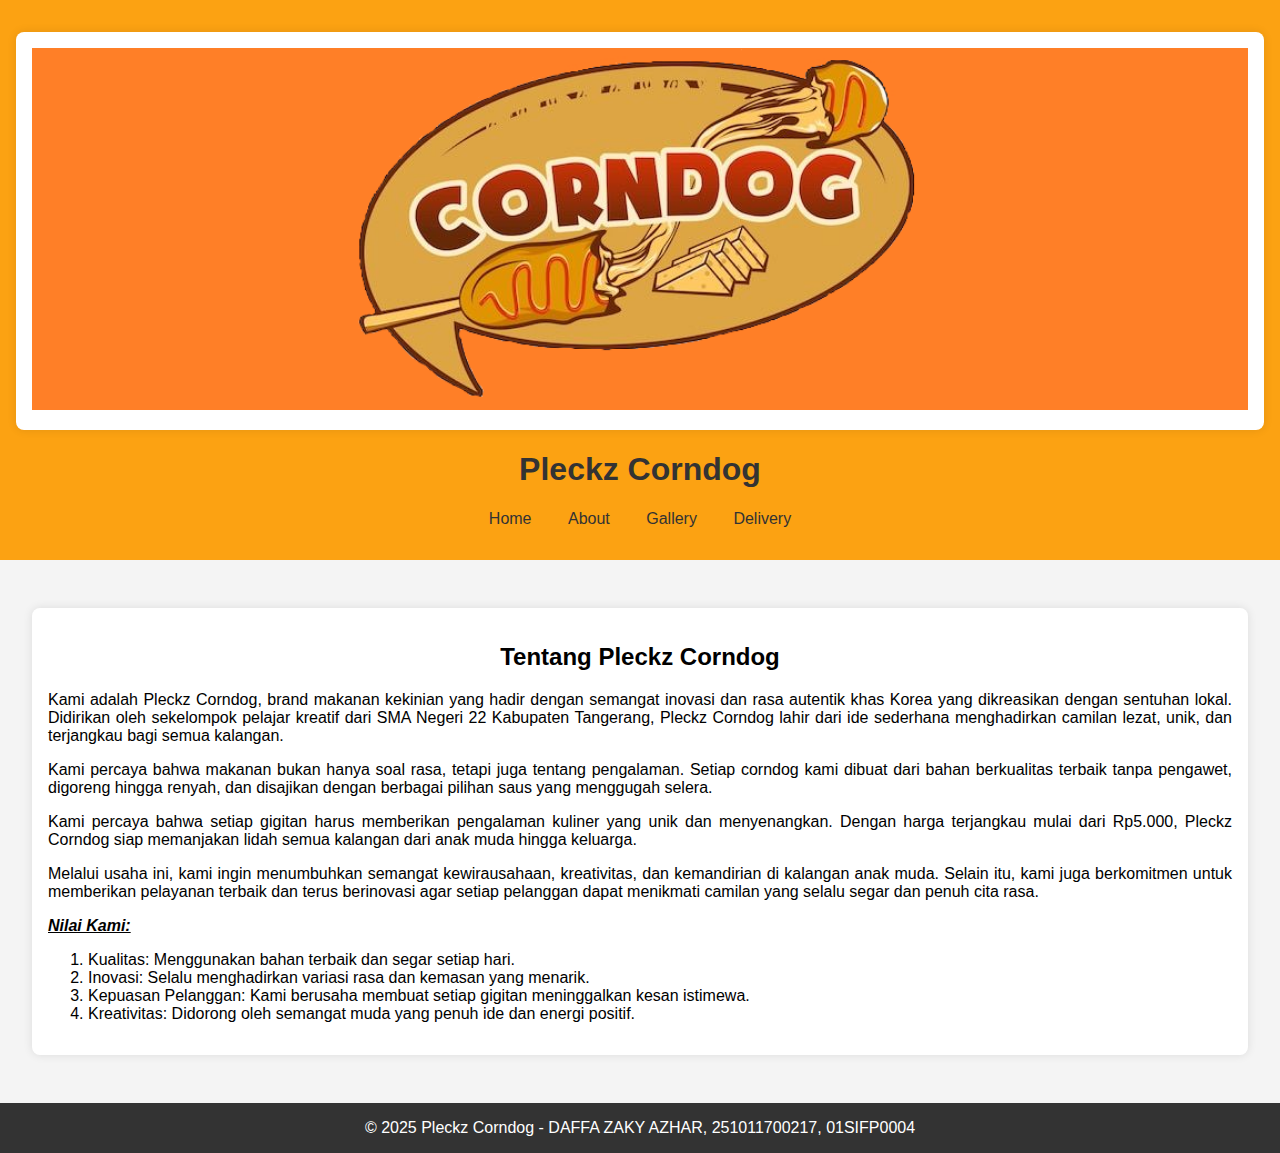
<file: ua01/about.html>
<!DOCTYPE html>
<html lang="id">
<head>
 <meta charset="UTF-8">
 <meta name="viewport" content="width=device-width, initial-scale=1.0">
 <title>Pleckz Corndog - About</title>
 <link rel="stylesheet" href="csspleckzcd.css">
</head>
<body>
<header>
<section class="banner">
  <img src="gambar/Corn dog logo with cheese illustration _ Premium Vector.png" alt="Banner Pleckz Corndog" style="width:100%; height:auto;">
 </section>
 <h1>Pleckz Corndog</h1>
 <nav>
  <ul>
   <li><a href="index.html">Home</a></li>
   <li><a href="about.html">About</a></li>
   <li><a href="gallery.html">Gallery</a></li>
   <li><a href="delivery.html">Delivery</a></li>
  </ul>
 </nav>
</header>
 <main>
  <section class="card">
   <h2>Tentang Pleckz Corndog</h2>
  <p>Kami adalah Pleckz Corndog, brand makanan kekinian yang hadir dengan semangat inovasi dan rasa autentik khas Korea yang dikreasikan dengan sentuhan lokal. Didirikan oleh sekelompok pelajar kreatif dari SMA Negeri 22 Kabupaten Tangerang, Pleckz Corndog lahir dari ide sederhana menghadirkan camilan lezat, unik, dan terjangkau bagi semua kalangan.
</p>
<p>Kami percaya bahwa makanan bukan hanya soal rasa, tetapi juga tentang pengalaman. Setiap corndog kami dibuat dari bahan berkualitas terbaik tanpa pengawet, digoreng hingga renyah, dan disajikan dengan berbagai pilihan saus yang menggugah selera.
</p>
<p>Kami percaya bahwa setiap gigitan harus memberikan pengalaman kuliner yang unik dan menyenangkan. Dengan harga terjangkau mulai dari Rp5.000, Pleckz Corndog siap memanjakan lidah semua kalangan dari anak muda hingga keluarga.
</p>
<p>Melalui usaha ini, kami ingin menumbuhkan semangat kewirausahaan, kreativitas, dan kemandirian di kalangan anak muda. Selain itu, kami juga berkomitmen untuk memberikan pelayanan terbaik dan terus berinovasi agar setiap pelanggan dapat menikmati camilan yang selalu segar dan penuh cita rasa.
</p>
<p><b><i><u>Nilai Kami:</b></i></u>
<br></p>
<ol type="1" align="left">
<li>Kualitas: Menggunakan bahan terbaik dan segar setiap hari.</li>
<li>Inovasi: Selalu menghadirkan variasi rasa dan kemasan yang menarik.</li>
<li>Kepuasan Pelanggan: Kami berusaha membuat setiap gigitan meninggalkan kesan istimewa.</li>
<li>Kreativitas: Didorong oleh semangat muda yang penuh ide dan energi positif.</li>
</ol>
  </section>
 </main>
 <footer>
  <p2>© 2025 Pleckz Corndog - DAFFA ZAKY AZHAR, 251011700217, 01SIFP0004</p2>
 </footer>
 <script src="script.js"></script>
</body>
</html>
</file>
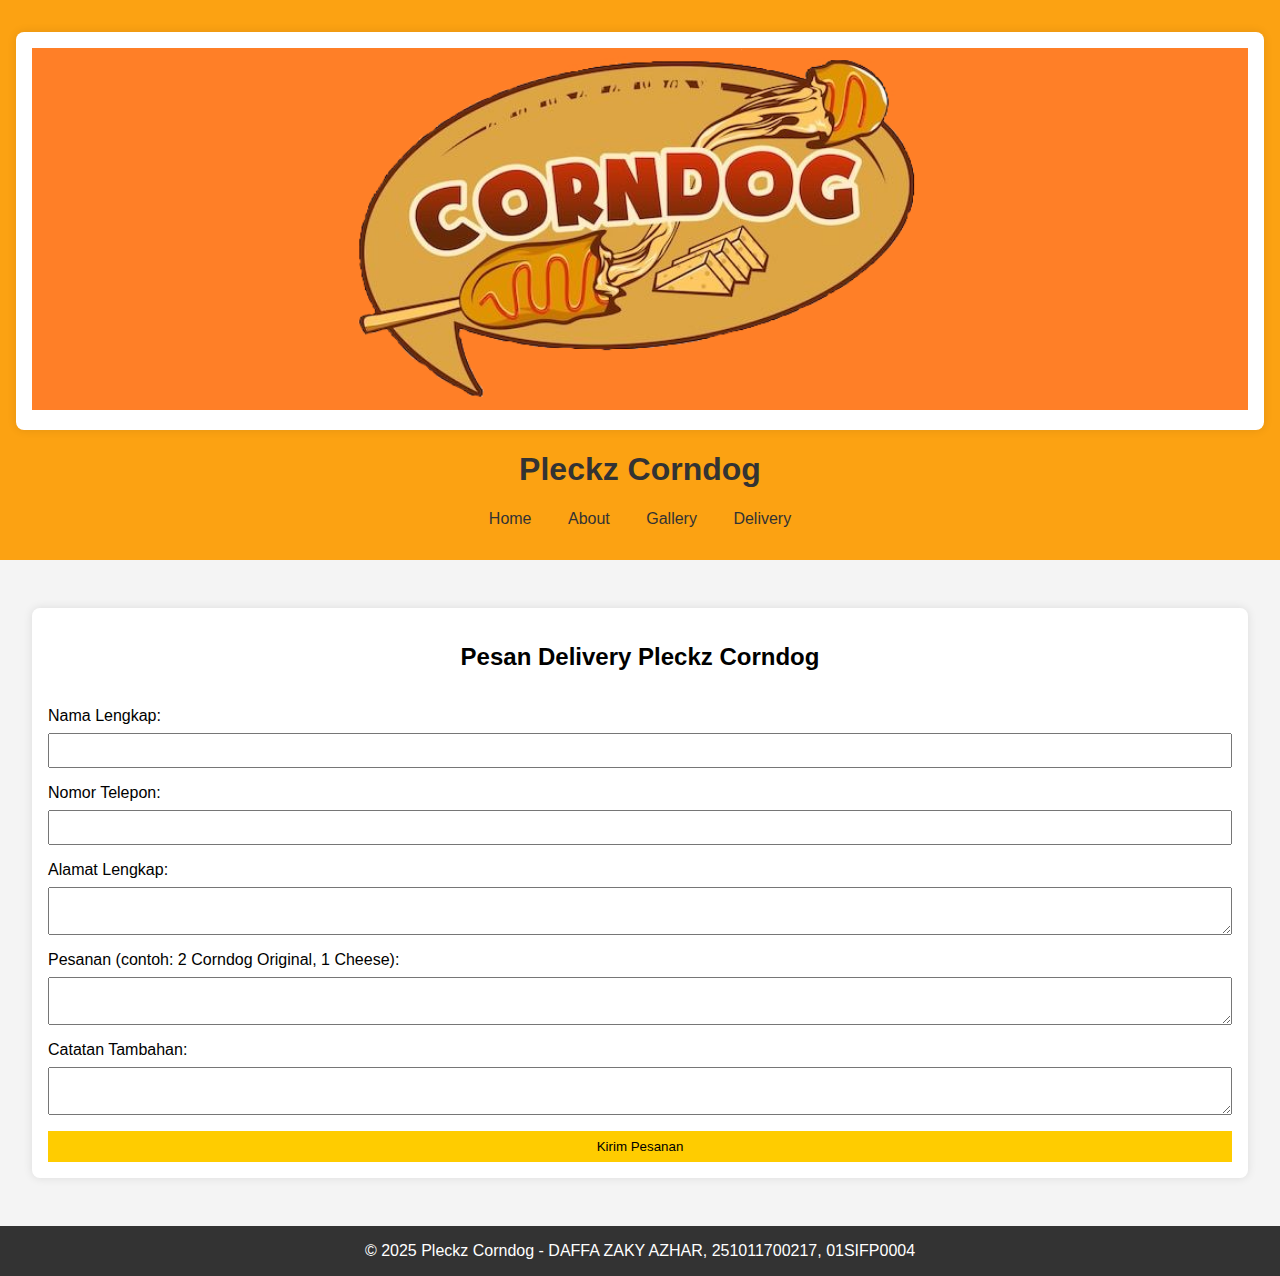
<file: ua01/delivery.html>
<!DOCTYPE html>
<html lang="id">
<head>
 <meta charset="UTF-8">
 <meta name="viewport" content="width=device-width, initial-scale=1.0">
 <title>Pleckz Corndog - Delivery</title>
 <link rel="stylesheet" href="csspleckzcd.css">
</head>
<body>
 <header>
<section class="banner">
  <img src="gambar/Corn dog logo with cheese illustration _ Premium Vector.png" alt="Banner Pleckz Corndog" style="width:100%; height:auto;">
 </section>
 <h1>Pleckz Corndog</h1>
 <nav>
  <ul>
   <li><a href="index.html">Home</a></li>
   <li><a href="about.html">About</a></li>
   <li><a href="gallery.html">Gallery</a></li>
   <li><a href="delivery.html">Delivery</a></li>
  </ul>
 </nav>
</header>
 <main>
  <section class="card">
   <h2>Pesan Delivery Pleckz Corndog</h2>
   <form action="#" method="post" id="delivery-form">
    <label for="name">Nama Lengkap:</label>
    <input type="text" id="name" name="name" required>
    
    <label for="phone">Nomor Telepon:</label>
    <input type="tel" id="phone" name="phone" required>

    <label for="address">Alamat Lengkap:</label>
    <textarea id="address" name="address" required></textarea>

    
    <label for="order">Pesanan (contoh: 2 Corndog Original, 1 Cheese):</label>
    <textarea id="order" name="order" required></textarea>
    
    <label for="notes">Catatan Tambahan:</label>
    <textarea id="notes" name="notes"></textarea>
    
    <button type="submit" onclick="submitForm()">Kirim Pesanan</button>
   </form>
  </section>
 </main>
 <footer>
  <p2>© 2025 Pleckz Corndog - DAFFA ZAKY AZHAR, 251011700217, 01SIFP0004</p2>
 </footer>
 <script src="script.js"></script>
</body>
</html>
</file>
<file: ua01/csspleckzcd.css>
body {
  font-family: Arial, sans-serif;
  margin: 0;
  padding: 0;
  background-color: #f4f4f4;
}
/* Styling header */
header {
  background-color: #fca212;
  color: #333;
  padding: 1rem;
  text-align: center;
}

/* Styling banner di header */
.banner {
  margin-top: 1rem;
  background: white;
  padding: 1rem;
  border-radius: 8px;
  box-shadow: 0 0 10px rgba(0,0,0,0.1);
}
.banner img {
  max-width: 100%;
  height: auto;
}
/* Styling untuk link di gallery */
.gallery-link {
  display: block;
  text-decoration: none;
  transition: transform 0.3s; /* Efek hover */
}
.gallery-link:hover {
  transform: scale(1.05); /* Sedikit zoom saat hover */
}

/* Styling untuk slideshow di gallery-detail */
.slideshow {
  text-align: center;
  margin: 2rem 0;
}
.slideshow img {
  border-radius: 8px;
  box-shadow: 0 0 10px rgba(0,0,0,0.2);
}
.slideshow button {
  margin: 0 0.5rem;
  padding: 0.5rem 1rem;
  background-color: #ffcc00;
  border: none;
  cursor: pointer;
  border-radius: 4px;
}
.slideshow p {
  margin-top: 1rem;
  font-style: italic;
}

/* Sisanya tetap sama */

/* Responsivitas untuk mobile */
@media (max-width: 768px) {
  .banner img {
    height: 150px; /* Sesuaikan tinggi banner di mobile */
  }
}

/* Sisanya tetap sama */
nav ul {
  list-style: none;
  padding: 0;
}
nav ul li {
  display: inline;
  margin: 0 1rem;
}
nav a {
  color: #333;
  text-decoration: none;
}
main {
  padding: 2rem;
}
.card, .banner, .products, .gallery {
  background: white;
  margin: 1rem 0;
  padding: 1rem;
  border-radius: 8px;
  box-shadow: 0 0 10px rgba(0,0,0,0.1);
}
.product-card {
  display: inline-block;
  width: 45%;
  margin: 1rem;
  text-align: center;
}
/* Styling untuk gambar produk di card */
.product-card img {
  width: 250px;         
  height: auto;          
  max-width: 100%;       
  object-fit: cover;     
  border-radius: 8px;   
  margin-bottom: 1rem;   
}
/* Styling untuk gambar produk di card - ukuran seragam dan lebih kecil */
.product-card img {
  width: 150px;          /* Lebar seragam 150px (lebih kecil dari sebelumnya; sesuaikan angka jika perlu) */
  height: 150px;         /* Tinggi seragam 150px untuk bentuk persegi (atau auto jika ingin proporsional) */
  object-fit: cover;     /* Potong gambar agar pas ukuran tanpa distorsi; coba 'contain' jika ingin gambar penuh */
  border-radius: 8px;    /* Opsional: Sudut bulat untuk estetika */
  margin-bottom: 1rem;   /* Jarak bawah gambar */
}

/* Responsivitas: Ukuran lebih kecil di mobile */
@media (max-width: 768px) {
  .product-card img {
    width: 120px;        /* Lebih kecil di mobile untuk layar sempit */
    height: 120px;
  }
}
/* Styling untuk product card */
.product-card {
  text-align: center;  /* Center semua elemen di card */
  padding: 1rem;
  border: 1px solid #ddd;
  border-radius: 8px;
  margin: 1rem;
}

/* Pastikan tombol di bawah harga */
.product-card button {
  margin-top: 0.5rem;  /* Jarak atas tombol dari elemen sebelumnya (harga) */
  display: block;      /* Buat tombol block agar penuh lebar dan di bawah */
  width: 100%;         /* Opsional: Tombol penuh lebar */
  padding: 0.5rem;
  background-color: #ffcc00;
  border: none;
  cursor: pointer;
  border-radius: 4px;
}
/* Responsivitas: Ukuran berbeda di layar kecil */
@media (max-width: 768px) {
  .product-card img {
    width: 150px;        /* Lebih kecil di mobile */
  }
}
.gallery-grid {
  display: grid;
  grid-template-columns: repeat(auto-fill, minmax(200px, 1fr));
  gap: 1rem;
}
form {
  display: flex;
  flex-direction: column;
}
label {
  margin-top: 1rem;
}
input, textarea {
  padding: 0.5rem;
  margin-top: 0.5rem;
}
button {
  margin-top: 1rem;
  padding: 0.5rem;
  background-color: #ffcc00;
  border: none;
  cursor: pointer;
  align-items: center;
  justify-items: center;
}
footer {
  text-align: center;
  padding: 1rem;
  background-color: #333;
  color: white;
}
h1{
text-align: center;

}
h2{
  text-align: center;
  
}
p{
  text-align: justify;
  
}
p2{
  text-align: center;
}
p1{
  text-align: center;
}
.gallery {
  display: block; 
}
.gallery-grid {
  display: flex;
  justify-content: center;
}

.gallery-grid img {
  width: 400px;  
  height: auto;
}
.gallery-link {
  display: inline-block;
}

.gallery-grid img {
  border-radius: 8px;
}
</file>
